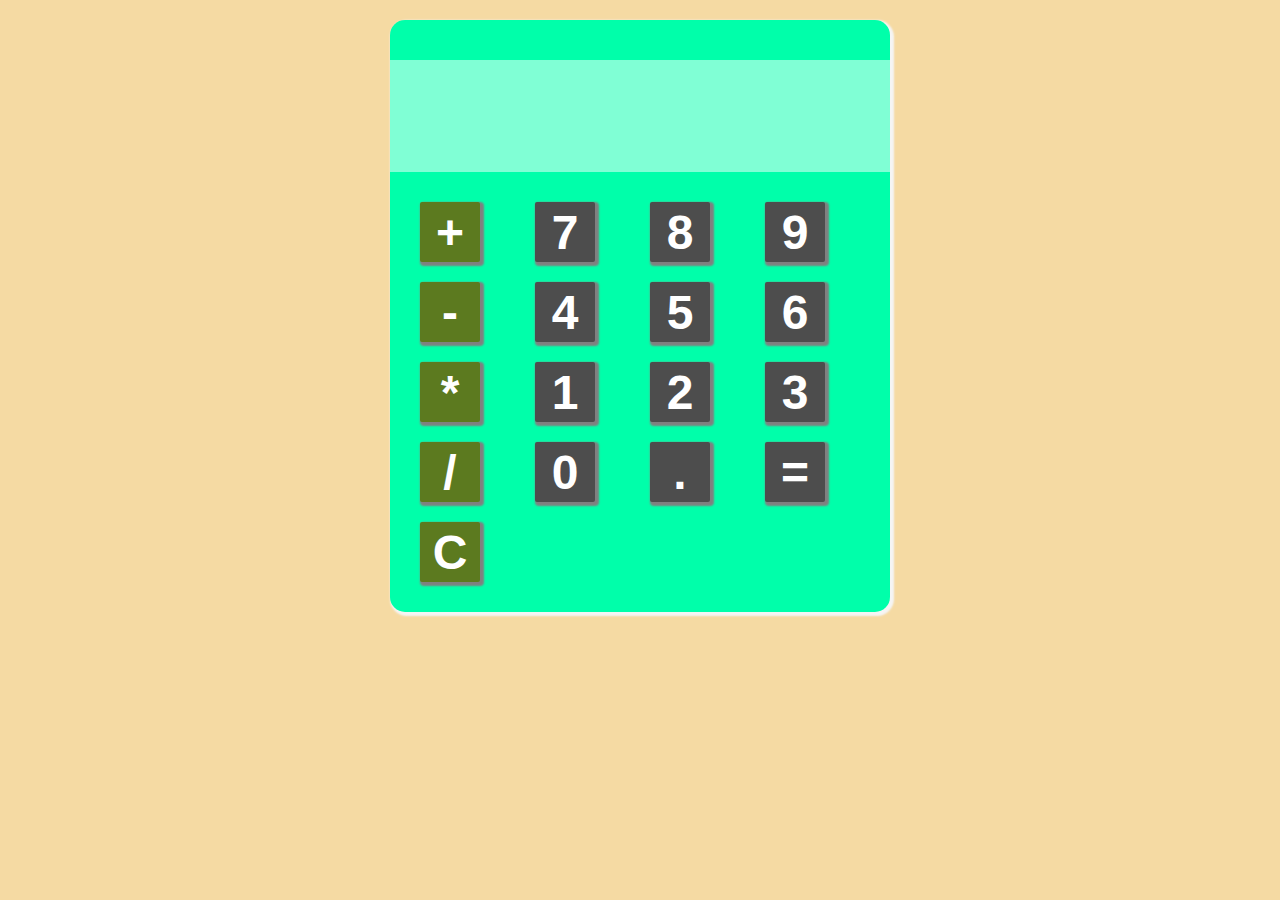
<file: Calculator/index.html>
<!DOCTYPE html>
<html lang="en">
<head>
  <meta charset="UTF-8">
  <meta name="viewport" content="width=device-width, initial-scale=1.0">
  <title>Calculator using JavaScript</title>
  <link rel="stylesheet" href="style.css">
</head>
<body>
  <div id="calculator">
    <input type="text" id="display" readonly>
    <div id="keys">
      <button onclick="appendToDisplay('+')" class="operator">+</button>
      <button onclick="appendToDisplay('7')">7</button>
      <button onclick="appendToDisplay('8')">8</button>
      <button onclick="appendToDisplay('9')">9</button>
      <button onclick="appendToDisplay('-')" class="operator">-</button>
      <button onclick="appendToDisplay('4')">4</button>
      <button onclick="appendToDisplay('5')">5</button>
      <button onclick="appendToDisplay('6')">6</button>
      <button onclick="appendToDisplay('*')" class="operator">*</button>
      <button onclick="appendToDisplay('1')">1</button>
      <button onclick="appendToDisplay('2')">2</button>
      <button onclick="appendToDisplay('3')">3</button>
      <button onclick="appendToDisplay('/')" class="operator">/</button>
      <button onclick="appendToDisplay('0')">0</button>
      <button onclick="appendToDisplay('.')">.</button>
      <button onclick="calculate()">=</button>
      <button onclick="clearDisplay()" class="operator">C</button>

    </div>
  </div>
</body>
<script src="script.js"></script>
</html>
</file>
<file: Calculator/style.css>
body {
  margin: 0;
  display: flex;
  align-content: center ;
  justify-content: center;
  padding: 20px;
  background-color: hsl(40, 80%, 80%);
}

#calculator {
  padding-top: 30px;
  font-family: Arial, Helvetica, sans-serif;
  background-color: hsl(160, 100%, 50%);
  border-radius: 15px;
  max-width: 500px;
  overflow: hidden;
  box-shadow: 2px 2px 2px 2px whitesmoke;
}
#display {
  width: 100%;
  margin-top: 10px;
  padding: 10px;
  font-size: 5rem;
  text-align: left;
  border: none;
  background-color: hsl(160, 100%, 75%);
  color: white;
}

#keys {
  display: grid;
  grid-template-columns: repeat(4, 1fr);
  gap: 10px;
  padding: 25px;
}

button {
  width: 60px;
  height: 60px;
  border: none;
  margin: 5px;
  border-radius: 2px;
  box-shadow: 2px 2px 2px 2px grey;
  background-color: hsl(0, 0%, 30%);
  color: white;
  font-size: 3rem;
  font-weight: bold;
  cursor: pointer;
}

button:hover {
  background-color: hsl(0, 0%, 40%);
}

button:active {
  background-color: hsl(0, 0%, 50%);
}

.operator {
  background-color: hsl(80, 60%, 30%);
}

.operator:hover {
  background-color: hsl(80, 60%, 40%);
}

.operator:active {
  background-color: hsl(80, 60%, 50%);
}
</file>
